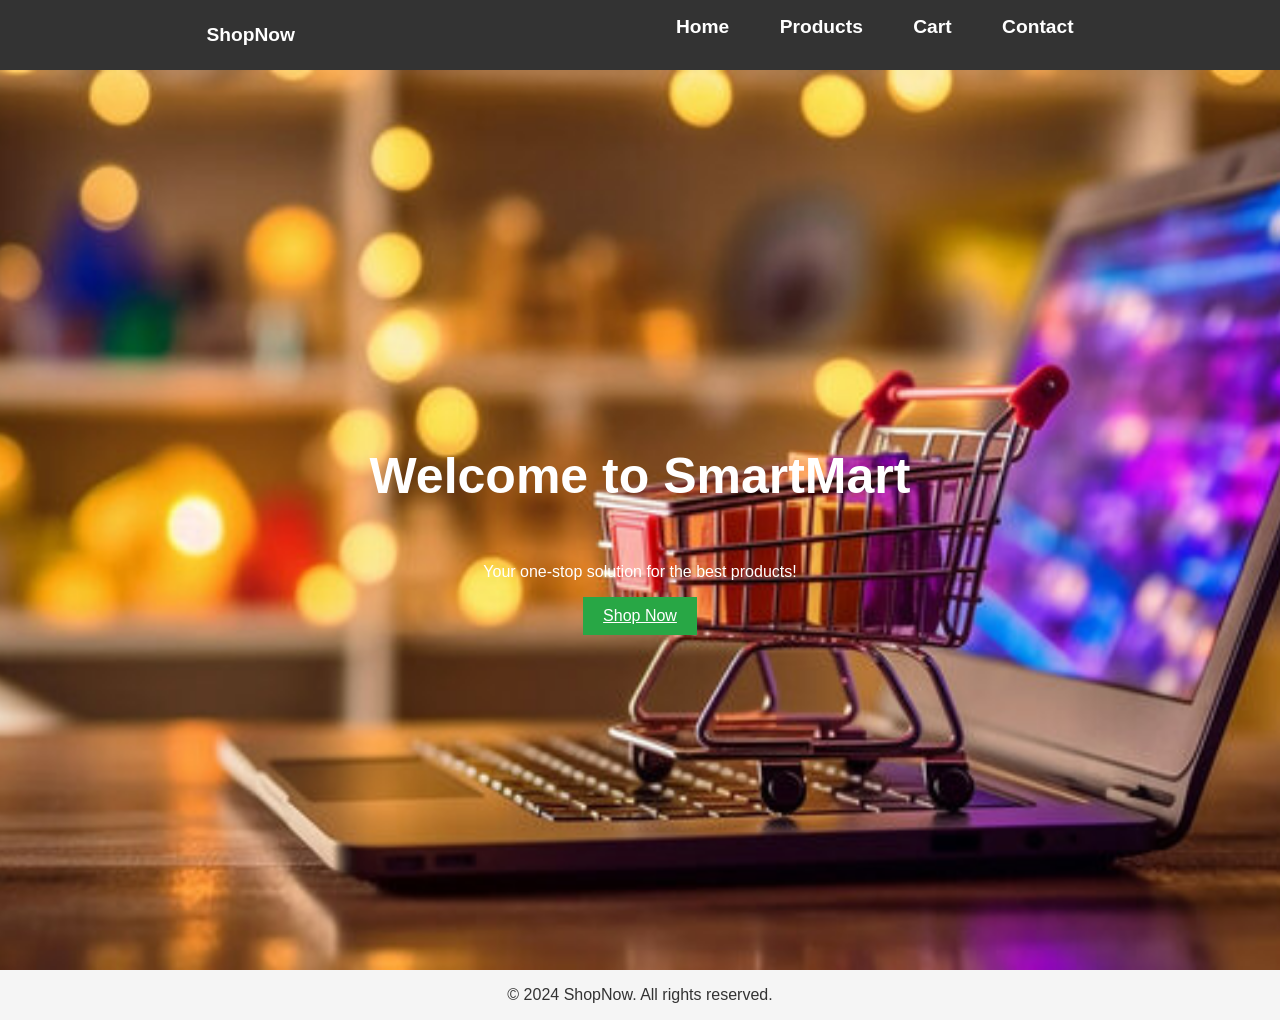
<file: index.html>
<!DOCTYPE html>
<html lang="en">
<head>
    <meta charset="UTF-8">
    <meta name="viewport" content="width=device-width, initial-scale=1.0">
    <title>ShopNow - Home</title>
    <link rel="stylesheet" href="style.css">
</head>
<body>
    <header>
        <nav class="navbar">
            <a href="index.html" class="logo">ShopNow</a>
            <div class="nav-links">
                <a href="index.html">Home</a>
                <a href="products.html">Products</a>
                <a href="cart.html">Cart</a>
                <a href="contact.html">Contact</a>
            </div>
        </nav>
    </header>
    <main>
        <section class="hero">
            <h1>Welcome to SmartMart</h1>
            <p>Your one-stop solution for the best products!</p>
            <a href="products.html" class="btn">Shop Now</a>
        </section>
    </main>
    <footer>
        <p><center>© 2024 ShopNow. All rights reserved.</center></p>
    </footer>
</body>
</html>
</file>
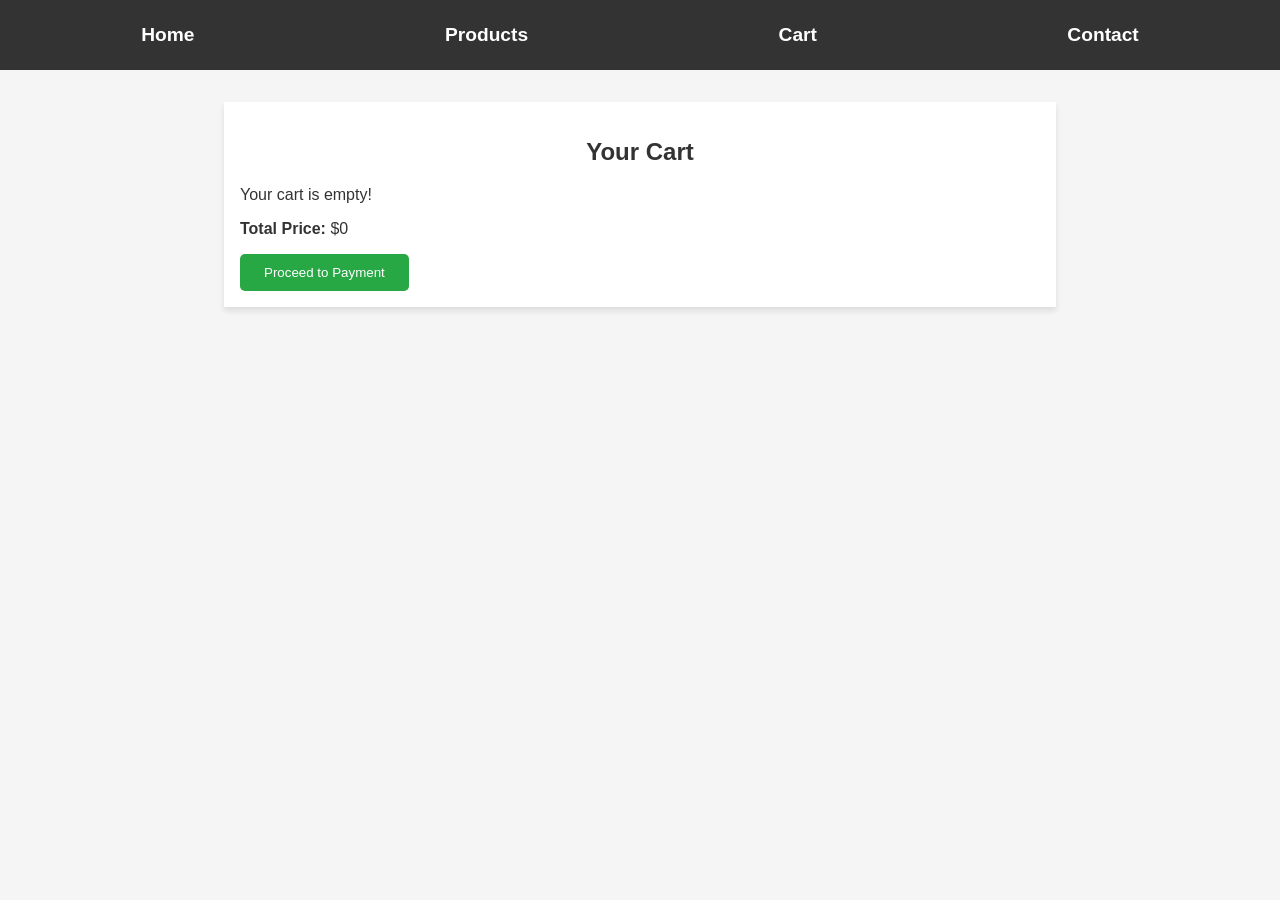
<file: cart.html>
<!DOCTYPE html>
<html lang="en">
<head>
    <meta charset="UTF-8">
    <meta name="viewport" content="width=device-width, initial-scale=1.0">
    <title>Your Cart</title>
    <link rel="stylesheet" href="style.css">
</head>
<body>
    <nav class="navbar">
        <a href="index.html">Home</a>
        <a href="products.html">Products</a>
        <a href="cart.html">Cart</a>
        <a href="contact.html">Contact</a>
    </nav>

    <section class="cart-section">
        <h1>Your Cart</h1>
        <div id="cartItems" class="cart-items"></div>
        <div class="cart-summary">
            <p><strong>Total Price:</strong> $<span id="totalPrice">0</span></p>
            <button class="btn-checkout" onclick="checkout()">Proceed to Payment</button>
        </div>
    </section>

    <script>
        let cart = JSON.parse(localStorage.getItem("cart")) || [];

        function updateCartDisplay() {
            const cartItemsDiv = document.getElementById("cartItems");
            const totalPriceDiv = document.getElementById("totalPrice");
            cartItemsDiv.innerHTML = "";

            if (cart.length === 0) {
                cartItemsDiv.innerHTML = "<p>Your cart is empty!</p>";
                totalPriceDiv.textContent = "0";
                return;
            }

            let total = 0;
            cart.forEach((item, index) => {
                total += item.price;
                cartItemsDiv.innerHTML += `
                    <div class="cart-item">
                        <span class="item-name">${item.name}</span>
                        <span class="item-price">$${item.price.toFixed(2)}</span>
                        <button class="btn-remove" onclick="removeFromCart(${index})">Remove</button>
                    </div>`;
            });

            totalPriceDiv.textContent = total.toFixed(2);
        }

        function removeFromCart(index) {
            cart.splice(index, 1);
            localStorage.setItem("cart", JSON.stringify(cart));
            updateCartDisplay();
        }

        function checkout() {
            if (cart.length === 0) {
                alert("Your cart is empty!");
                return;
            }

            alert("Thank you for your purchase!");
            cart = [];
            localStorage.setItem("cart", JSON.stringify(cart));
            updateCartDisplay();
        }

        document.addEventListener("DOMContentLoaded", updateCartDisplay);
    </script>
</body>
</html>
</file>
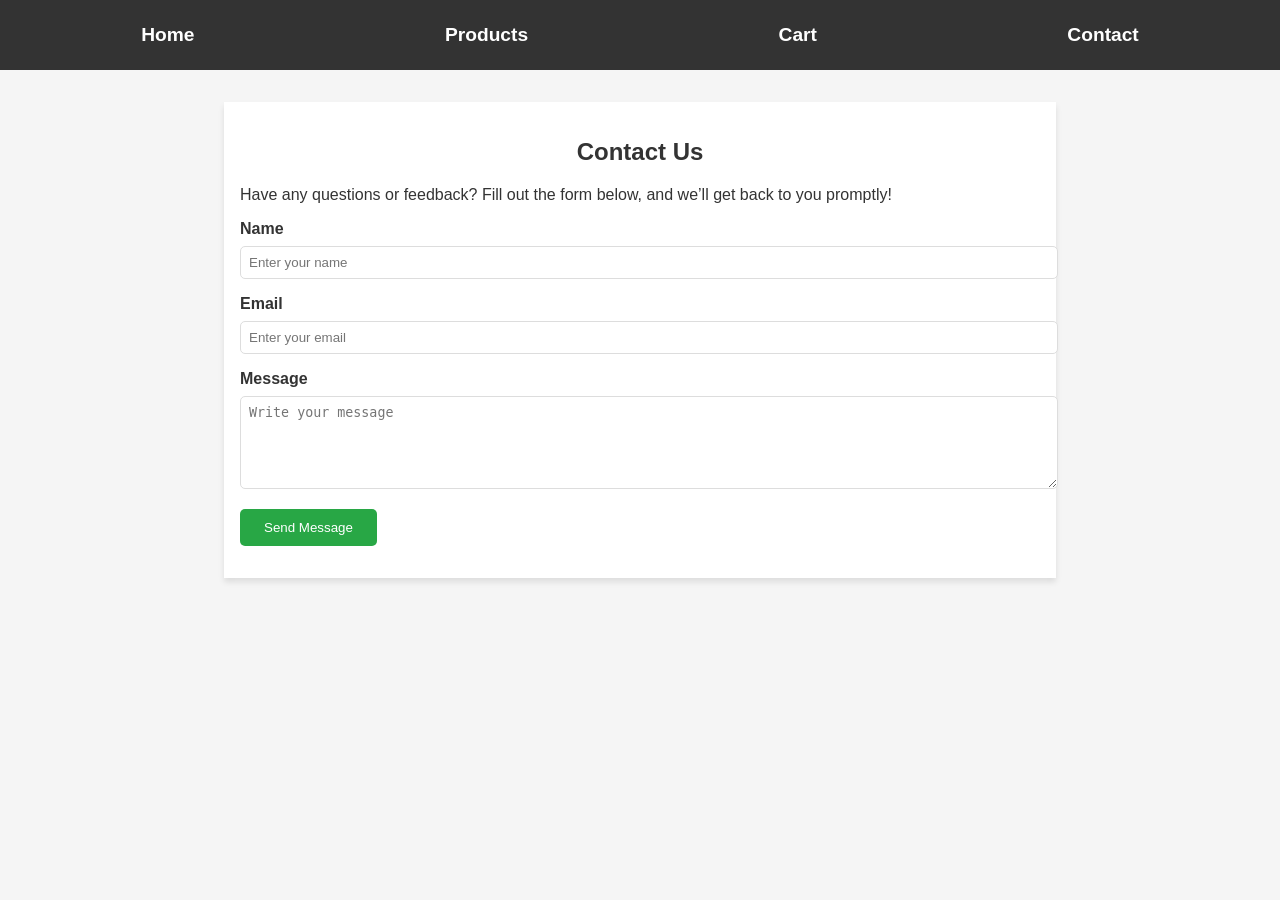
<file: contact.html>
<!DOCTYPE html>
<html lang="en">
<head>
    <meta charset="UTF-8">
    <meta name="viewport" content="width=device-width, initial-scale=1.0">
    <title>Contact Us</title>
    <link rel="stylesheet" href="style.css">
</head>
<body>
    <nav class="navbar">
        <a href="index.html">Home</a>
        <a href="products.html">Products</a>
        <a href="cart.html">Cart</a>
        <a href="contact.html">Contact</a>
    </nav>

    <section class="contact-section">
        <h1>Contact Us</h1>
        <p class="contact-info">
            Have any questions or feedback? Fill out the form below, and we’ll get back to you promptly!
        </p>
        <form id="contactForm">
            <div class="form-group">
                <label for="name">Name</label>
                <input type="text" id="name" name="name" placeholder="Enter your name" required>
            </div>
            <div class="form-group">
                <label for="email">Email</label>
                <input type="email" id="email" name="email" placeholder="Enter your email" required>
            </div>
            <div class="form-group">
                <label for="message">Message</label>
                <textarea id="message" name="message" placeholder="Write your message" rows="5" required></textarea>
            </div>
            <button type="submit" class="btn-submit">Send Message</button>
        </form>
        <p id="contactMessage" class="success-message"></p>
    </section>

    <script>
        document.getElementById("contactForm").addEventListener("submit", function (e) {
            e.preventDefault();
            document.getElementById("contactMessage").textContent = "Thank you for contacting us! We'll respond soon.";
        });
    </script>
</body>
</html>
</file>
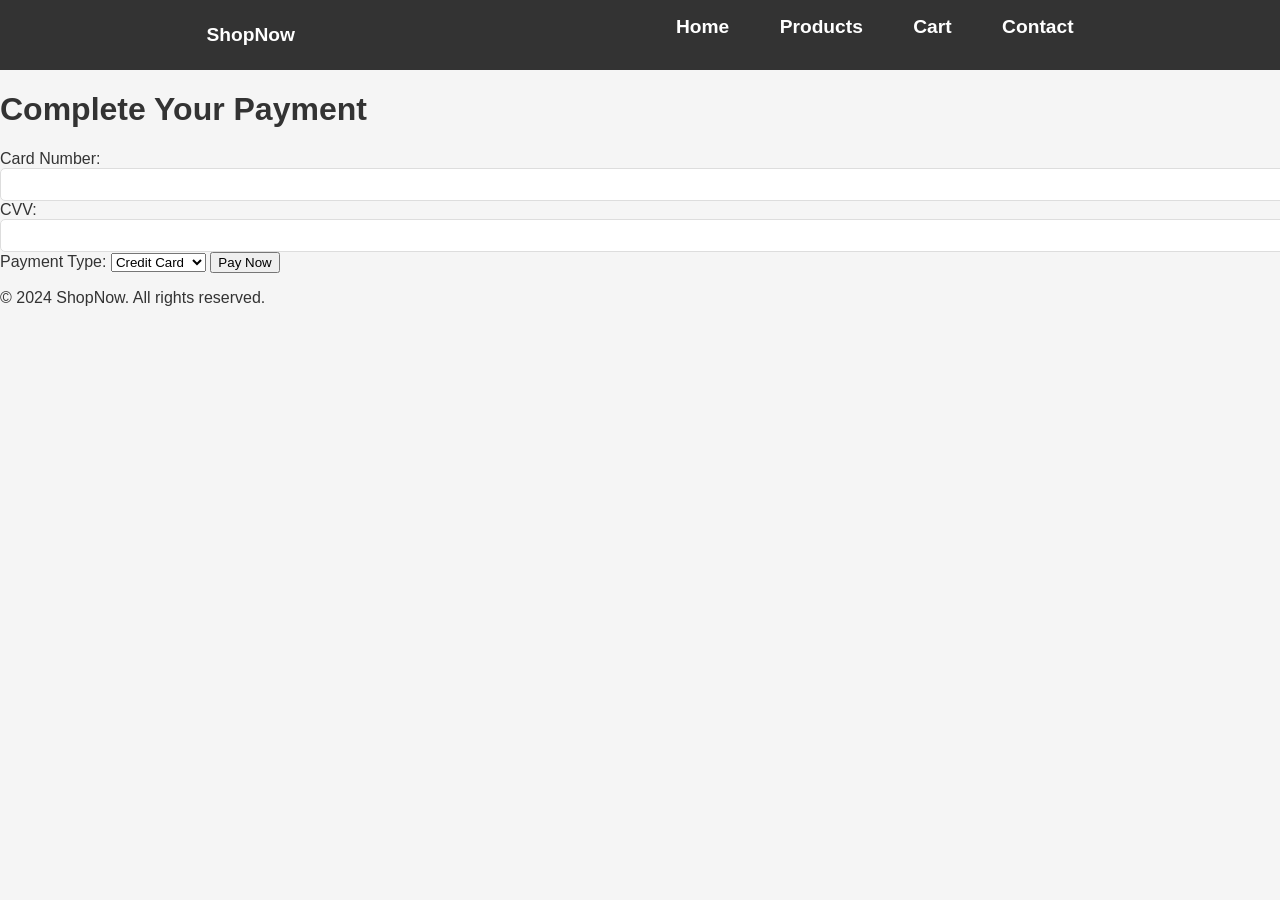
<file: payment.html>
<!DOCTYPE html>
<html lang="en">
<head>
    <meta charset="UTF-8">
    <meta name="viewport" content="width=device-width, initial-scale=1.0">
    <title>Payment</title>
    <link rel="stylesheet" href="style.css">
</head>
<body>
    <header>
        <nav class="navbar">
            <a href="index.html" class="logo">ShopNow</a>
            <div class="nav-links">
                <a href="index.html">Home</a>
                <a href="products.html">Products</a>
                <a href="cart.html">Cart</a>
                <a href="contact.html">Contact</a>
            </div>
        </nav>
    </header>
    <main>
        <h1>Complete Your Payment</h1>
        <form id="payment-form">
            <label for="card-number">Card Number:</label>
            <input type="text" id="card-number" required>
            <label for="cvv">CVV:</label>
            <input type="text" id="cvv" required>
            <label for="payment-type">Payment Type:</label>
            <select id="payment-type" required>
                <option value="credit">Credit Card</option>
                <option value="debit">Debit Card</option>
                <option value="netbanking">Net Banking</option>
            </select>
            <button type="submit" class="btn">Pay Now</button>
        </form>
        <div id="payment-message" class="success-message"></div>
    </main>
    <footer>
        <p>© 2024 ShopNow. All rights reserved.</p>
    </footer>
    <script src="payment.js"></script>
</body>
</html>
</file>
<file: style.css>
/* General Styles */
body {
    margin: 0;
    font-family: Arial, sans-serif;
    background-color: #f9f9f9;
    color: #333;
}

/* Navigation Bar */
.navbar {
    display: flex;
    justify-content: center;
    background-color: #007bff;
    padding: 10px 20px;
}

.navbar a {
    text-decoration: none;
    color: white;
    margin: 0 15px;
    font-size: 16px;
    font-weight: bold;
}

/* Hero Section */
.hero {
    text-align: center;
    background: url('home.jpg') no-repeat center center/cover;
    color: white;
    height: 100vh;
    display: flex;
    flex-direction: column;
    justify-content: center;
    align-items: center;
}

.hero h1 {
    font-size: 50px;
}

.hero .btn {
    background-color: #28a745;
    color: white;
    padding: 10px 20px;
    border: none;
    font-size: 16px;
    cursor: pointer;
}

/* Product Page */
.product-grid {
    display: flex;
    flex-wrap: wrap;
    justify-content: center;
    gap: 20px;
    padding: 20px;
}

.product-card {
    width: 250px;
    background-color: white;
    border: 1px solid #ddd;
    border-radius: 10px;
    overflow: hidden;
    box-shadow: 0px 2px 5px rgba(0, 0, 0, 0.1);
    transition: transform 0.3s;
}

.product-card:hover {
    transform: scale(1.05);
}

.product-card img {
    width: 100%;
    height: 200px;
    object-fit: cover;
    transition: transform 0.3s;
}

.product-card img:hover {
    transform: scale(1.1);
}

.product-card .info {
    padding: 15px;
    text-align: center;
}

.product-card .info h4 {
    font-size: 18px;
    margin-bottom: 10px;
}

.product-card .info .price {
    color: #007bff;
    font-size: 16px;
    margin-bottom: 5px;
}

.product-card .info .reviews {
    color: #555;
    font-size: 14px;
    margin-bottom: 10px;
}

.product-card .btn {
    padding: 10px;
    background-color: #007bff;
    color: white;
    border: none;
    cursor: pointer;
    text-transform: uppercase;
}

.success-message {
    color: green;
    margin-top: 15px;
    text-align: center;
}
body {
    font-family: Arial, sans-serif;
    margin: 0;
    padding: 0;
    background-color: #f5f5f5;
}

.navbar {
    background-color: #333;
    color: white;
    padding: 1rem;
    display: flex;
    justify-content: space-around;
}

.navbar a {
    color: white;
    text-decoration: none;
    font-size: 1.2rem;
    padding: 0.5rem;
}

.navbar a:hover {
    background-color: #575757;
    border-radius: 5px;
}

.contact-section, .cart-section {
    max-width: 800px;
    margin: auto;
    padding: 1rem;
    background-color: white;
    box-shadow: 0 4px 6px rgba(0, 0, 0, 0.1);
    margin-top: 2rem;
}

.contact-section h1, .cart-section h1 {
    text-align: center;
    color: #333;
}

.form-group {
    margin-bottom: 1rem;
}

.form-group label {
    display: block;
    margin-bottom: 0.5rem;
    font-weight: bold;
}

input, textarea {
    width: 100%;
    padding: 0.5rem;
    border: 1px solid #ddd;
    border-radius: 5px;
}

.btn-submit, .btn-checkout {
    background-color: #28a745;
    color: white;
    padding: 0.7rem 1.5rem;
    border: none;
    border-radius: 5px;
    cursor: pointer;
}

.btn-submit:hover, .btn-checkout:hover {
    background-color: #218838;
}

.cart-item {
    display: flex;
    justify-content: space-between;
    margin-bottom: 1rem;
}

.btn-remove {
    background-color: #dc3545;
    color: white;
    padding: 0.5rem;
    border: none;
    border-radius: 5px;
    cursor: pointer;
}

.btn-remove:hover {
    background-color: #c82333;
}

.success-message {
    color: #28a745;
    text-align: center;
    font-weight: bold;
    margin-top: 1rem;
}
</file>
